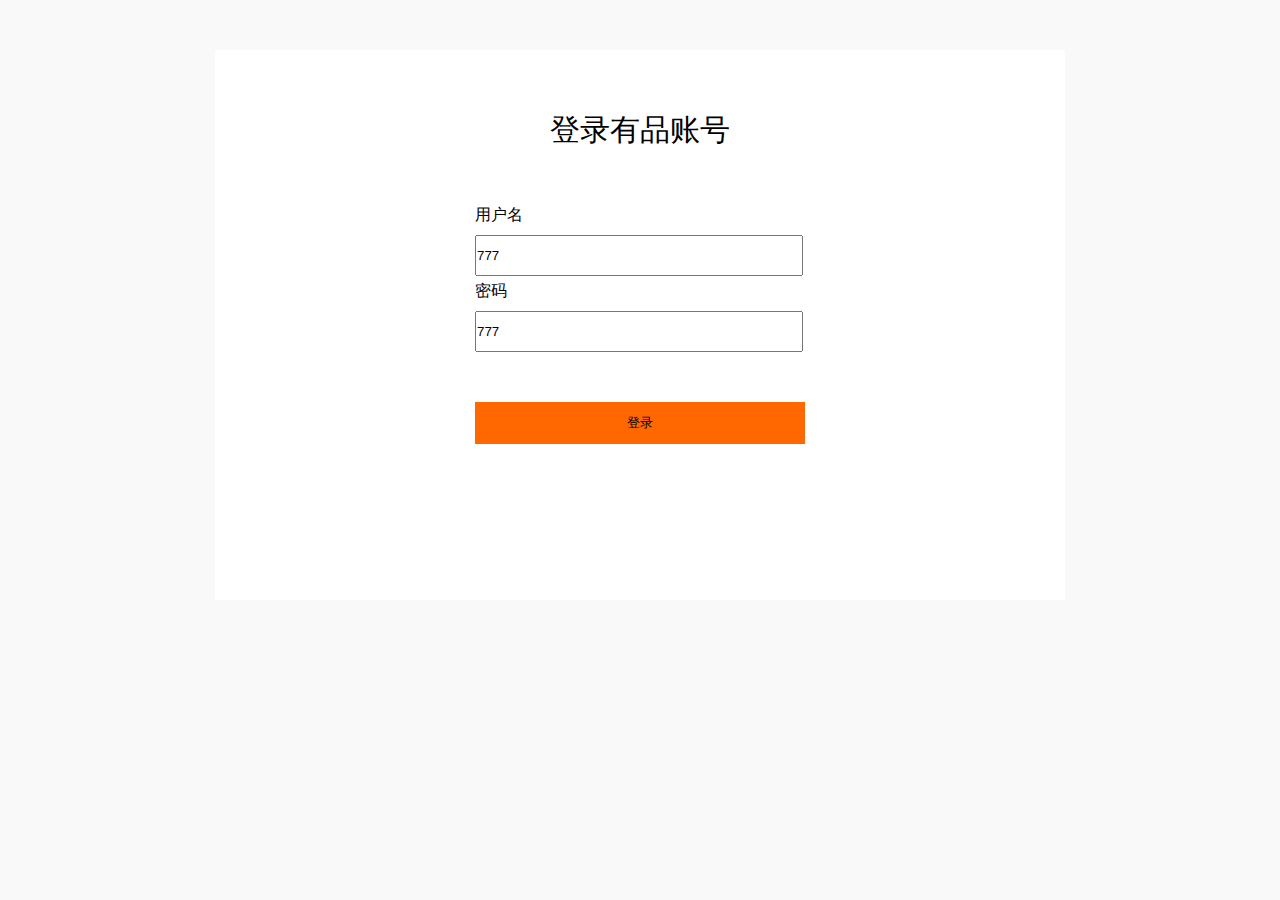
<file: html/longin.html>
<!DOCTYPE html>
<html>

<head>
    <meta charset="UTF-8">
    <meta name="viewport" content="width=device-width, initial-scale=1.0">
    <meta http-equiv="X-UA-Compatible" content="ie=edge">
    <title>登录</title>
    <link rel="stylesheet" href="../src/css/longin.css">
</head>
<body>
    <div class="longin">
        <h1>登录有品账号</h1>
        <div class="num">
            <div class="hs">用户名</div>
            <div class="yui">
                <input class="name" type="text" value="777">
            </div>
            <div class="hs">密码</div>
            <div class="yui">
                <input class="pwd" type="text" value="777">
                <span class="ons"></span>
            </div>
            <button class="btn">登录</button>
        </divc>
    </div>
</body>
<script src="../src/js/ajax.js"></script>
<script src="../src/js/cookie.js"></script>
<script src="../src/js/jquery-1.11.3.js"></script>
<script src="../src/js/login.js"></script>
</html>
</file>
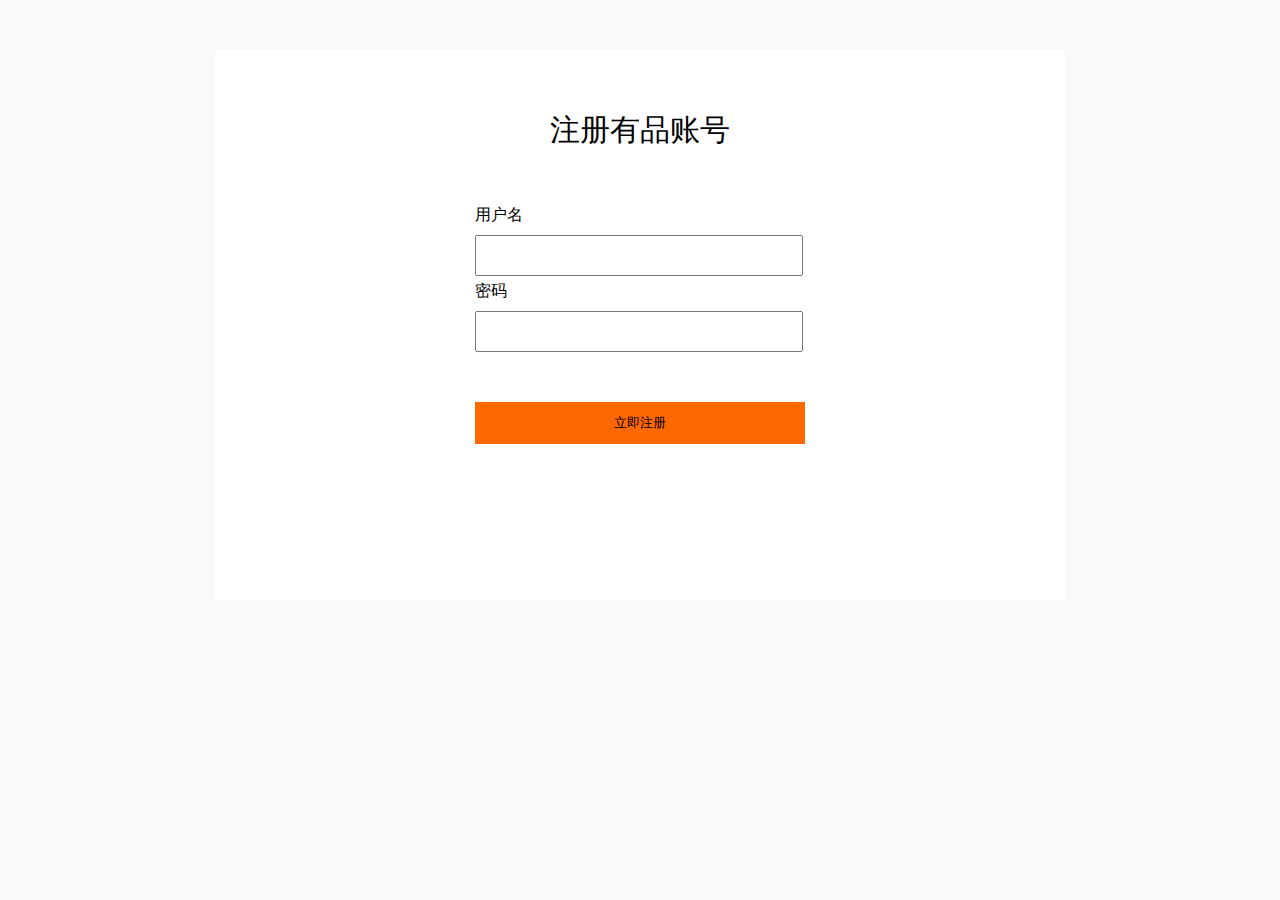
<file: html/zhuce.html>
<!DOCTYPE html>
<html >
<head>
    <meta charset="UTF-8">
    <meta name="viewport" content="width=device-width, initial-scale=1.0">
    <meta http-equiv="X-UA-Compatible" content="ie=edge">
    <title>注册</title>
    <link rel="stylesheet" href="../src/css/zhuce.css">
</head>
<body>
    <div class="longin">
        <h1>注册有品账号</h1>
        <div class="num">
            <div class="hs">用户名</div>
            <div class="yui">
                <input class="name" type="text">
            </div>
            <div class="hs">密码</div>
            <div class="yui">
                <input class="pwd" type="text">
                <span class="trc"></span>
            </div>
            <button class="btn">立即注册</button>
        </divc>
    </div>
</body>
<script src="../src/js/ajax.js"></script>
<script src="../src/js/jquery-1.11.3.js"></script>
<script src="../src/js/zhuce.js"></script>
</html>
</file>
<file: src/css/longin.css>
* {
  margin: 0;
  padding: 0; }

img {
  vertical-align: top; }

a {
  text-decoration: none;
  color: inherit; }

li {
  list-style: none; }

.sl {
  white-space: nowrap;
  overflow: hidden;
  text-overflow: ellipsis; }

.cl:after {
  content: "";
  display: block;
  clear: both;
  height: 0;
  overflow: hidden;
  visibility: hidden; }

.cl {
  *zoom: 1; }

body {
  background-color: #f9f9f9; }

.longin {
  width: 850px;
  height: 550px;
  margin: 50px auto;
  text-align: center;
  background-color: #ffffff; }
  .longin h1 {
    line-height: 80px;
    padding-top: 40px;
    font-size: 30px;
    font-weight: 500; }
  .longin .num {
    margin-top: 30px;
    text-align: left;
    width: 330px;
    margin: 30px 260px 0 260px;
    height: 250px; }
    .longin .num .hs {
      height: 25px;
      font-size: 16x;
      padding: 5px  0; }
    .longin .num .yui {
      width: 330px; }
      .longin .num .yui input {
        height: 37px;
        width: 324px; }
      .longin .num .yui .ons {
        width: 300px;
        height: 20px;
        display: flex; }
    .longin .num button {
      display: inline-block;
      width: 330px;
      height: 42px;
      margin: 30px 0;
      background-color: #ff6700;
      border: 0px solid #ffffff; }

/*# sourceMappingURL=longin.css.map */
</file>
<file: src/css/zhuce.css>
* {
  margin: 0;
  padding: 0; }

img {
  vertical-align: top; }

a {
  text-decoration: none;
  color: inherit; }

li {
  list-style: none; }

.sl {
  white-space: nowrap;
  overflow: hidden;
  text-overflow: ellipsis; }

.cl:after {
  content: "";
  display: block;
  clear: both;
  height: 0;
  overflow: hidden;
  visibility: hidden; }

.cl {
  *zoom: 1; }

body {
  background-color: #f9f9f9; }

.longin {
  width: 850px;
  height: 550px;
  margin: 50px auto;
  text-align: center;
  background-color: #ffffff; }
  .longin h1 {
    line-height: 80px;
    padding-top: 40px;
    font-size: 30px;
    font-weight: 500; }
  .longin .num {
    margin-top: 30px;
    text-align: left;
    width: 330px;
    margin: 30px 260px 0 260px;
    height: 250px; }
    .longin .num .hs {
      height: 25px;
      font-size: 16x;
      padding: 5px  0; }
    .longin .num .yui {
      width: 330px; }
      .longin .num .yui input {
        height: 37px;
        width: 324px; }
      .longin .num .yui .trc {
        display: flex;
        width: 300px;
        height: 20px; }
    .longin .num button {
      display: inline-block;
      width: 330px;
      height: 42px;
      margin: 30px 0;
      background-color: #ff6700;
      border: 0px solid #ffffff; }

/*# sourceMappingURL=zhuce.css.map */
</file>
